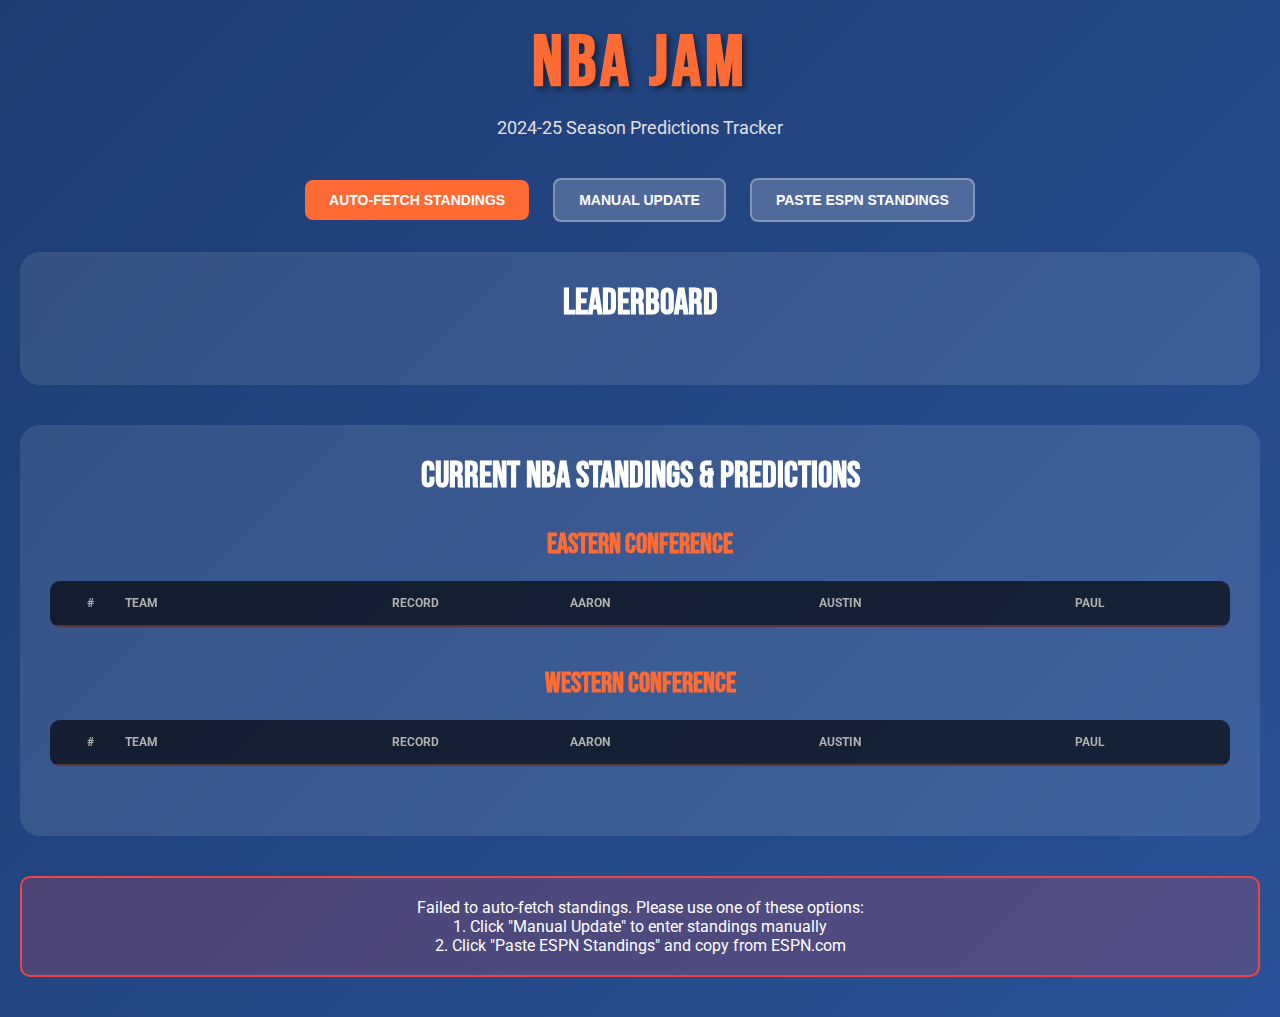
<file: index.html>
<!DOCTYPE html>
<html lang="en">
<head>
    <meta charset="UTF-8">
    <meta name="viewport" content="width=device-width, initial-scale=1.0">
    <title>NBA JAM</title>
    <link rel="stylesheet" href="styles.css">
    <link href="https://fonts.googleapis.com/css2?family=Bebas+Neue&family=Roboto:wght@400;700&display=swap" rel="stylesheet">
</head>
<body>
    <div class="container">
        <header>
            <h1 class="title">NBA JAM</h1>
            <p class="subtitle">2024-25 Season Predictions Tracker</p>
            <div class="last-updated" id="lastUpdated"></div>
        </header>

        <!-- Update Controls -->
        <section class="update-controls">
            <button id="fetchStandings" class="btn btn-primary">Auto-Fetch Standings</button>
            <button id="manualUpdate" class="btn btn-secondary">Manual Update</button>
            <button id="loadFromUrl" class="btn btn-secondary">Paste ESPN Standings</button>
        </section>

        <!-- Main Scoreboard -->
        <section class="scoreboard">
            <h2>LEADERBOARD</h2>
            <div class="score-cards" id="scoreCards">
                <!-- Player scores will be dynamically inserted here -->
            </div>
        </section>

        <!-- Current NBA Standings with Predictions -->
        <section class="standings-section">
            <h2>CURRENT NBA STANDINGS & PREDICTIONS</h2>
            
            <!-- Eastern Conference -->
            <div class="conference-standings">
                <h3 class="conference-title">EASTERN CONFERENCE</h3>
                <div class="standings-table">
                    <div class="table-header">
                        <div class="rank-col">#</div>
                        <div class="team-col">Team</div>
                        <div class="record-col">Record</div>
                        <div class="prediction-col">Aaron</div>
                        <div class="prediction-col">Austin</div>
                        <div class="prediction-col">Paul</div>
                    </div>
                    <div id="easternStandings" class="standings-body">
                        <!-- Eastern teams will be inserted here -->
                    </div>
                </div>
            </div>

            <!-- Western Conference -->
            <div class="conference-standings">
                <h3 class="conference-title">WESTERN CONFERENCE</h3>
                <div class="standings-table">
                    <div class="table-header">
                        <div class="rank-col">#</div>
                        <div class="team-col">Team</div>
                        <div class="record-col">Record</div>
                        <div class="prediction-col">Aaron</div>
                        <div class="prediction-col">Austin</div>
                        <div class="prediction-col">Paul</div>
                    </div>
                    <div id="westernStandings" class="standings-body">
                        <!-- Western teams will be inserted here -->
                    </div>
                </div>
            </div>
        </section>

        <!-- Manual Update Modal -->
        <div id="updateModal" class="modal">
            <div class="modal-content">
                <span class="close">&times;</span>
                <h2>Manual Standings Update</h2>
                <p>Enter team names in order from 1st to 15th (optionally include record)</p>
                
                <div class="manual-input-container">
                    <div class="conference-input">
                        <h3>Eastern Conference</h3>
                        <textarea id="easternInput" rows="15" placeholder="Cleveland Cavaliers
Boston Celtics
New York Knicks
..."></textarea>
                    </div>
                    <div class="conference-input">
                        <h3>Western Conference</h3>
                        <textarea id="westernInput" rows="15" placeholder="Oklahoma City Thunder
Houston Rockets
Golden State Warriors
..."></textarea>
                    </div>
                </div>
                <button id="saveStandings" class="btn btn-primary">Save Standings</button>
            </div>
        </div>

        <!-- ESPN URL Input Modal -->
        <div id="urlModal" class="modal">
            <div class="modal-content">
                <span class="close">&times;</span>
                <h2>Load from ESPN Standings</h2>
                <p>1. Go to <a href="https://www.espn.com/nba/standings" target="_blank">ESPN NBA Standings</a></p>
                <p>2. Copy all the standings text</p>
                <p>3. Paste below:</p>
                <textarea id="espnInput" rows="20" placeholder="Paste ESPN standings here..."></textarea>
                <button id="parseEspn" class="btn btn-primary">Parse Standings</button>
            </div>
        </div>

        <!-- Loading and Error States -->
        <div class="loader" id="loader">Loading NBA standings...</div>
        <div class="error-message" id="errorMessage"></div>
    </div>

    <script src="predictions.js"></script>
    <script src="team-logos.js"></script>
    <script src="app.js"></script>
</body>
</html>
</file>
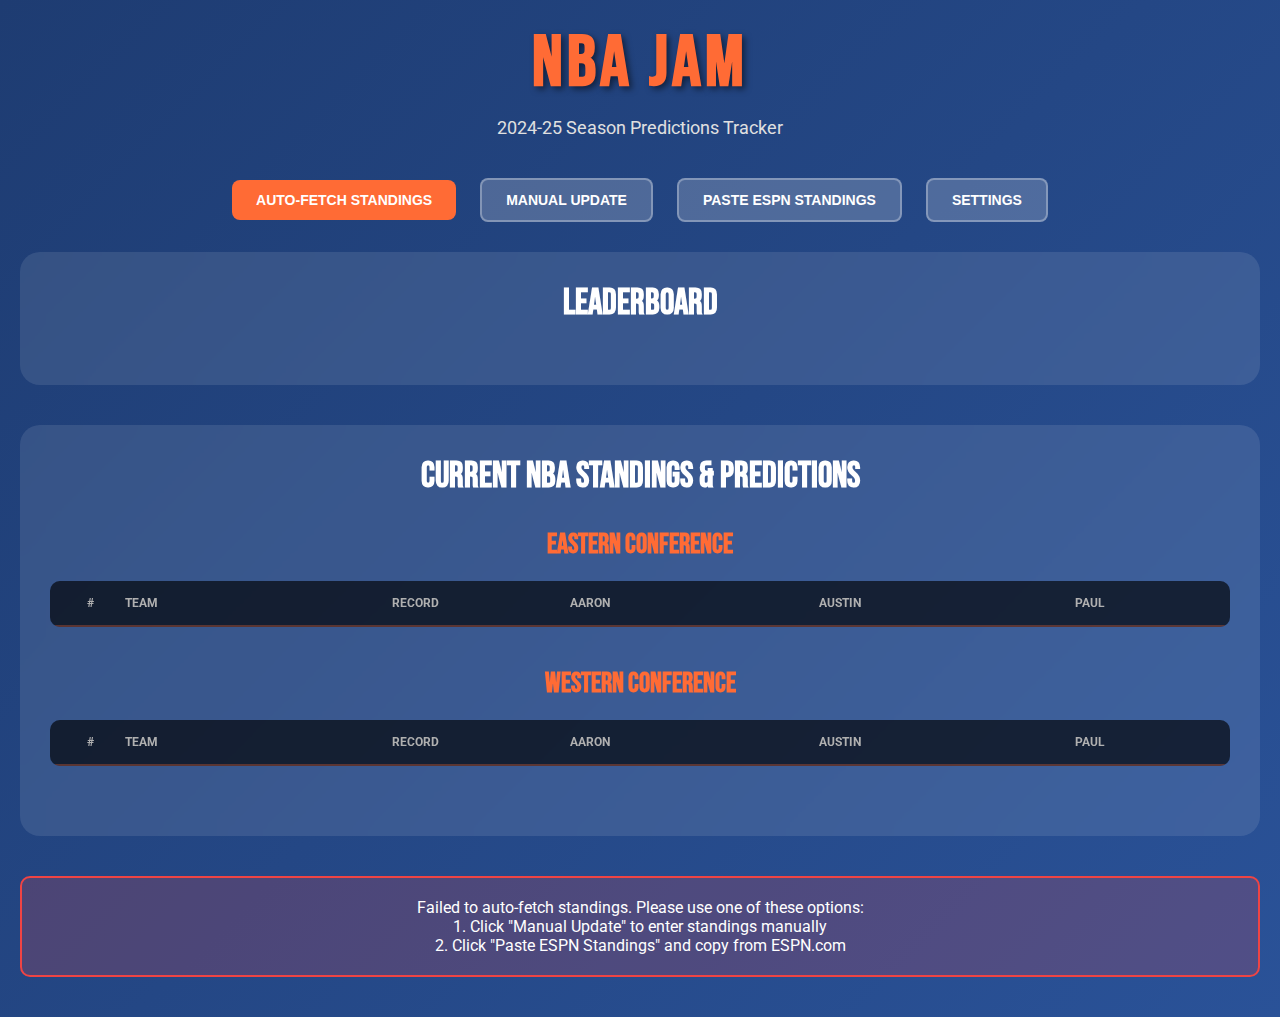
<file: index (1).html>
<!DOCTYPE html>
<html lang="en">
<head>
    <meta charset="UTF-8">
    <meta name="viewport" content="width=device-width, initial-scale=1.0">
    <title>NBA JAM</title>
    <link rel="stylesheet" href="styles.css">
    <link href="https://fonts.googleapis.com/css2?family=Bebas+Neue&family=Roboto:wght@400;700&display=swap" rel="stylesheet">
</head>
<body>
    <div class="container">
        <header>
            <h1 class="title">NBA JAM</h1>
            <p class="subtitle">2024-25 Season Predictions Tracker</p>
            <div class="last-updated" id="lastUpdated"></div>
        </header>

        <!-- Update Controls -->
        <section class="update-controls">
            <button id="fetchStandings" class="btn btn-primary">Auto-Fetch Standings</button>
            <button id="manualUpdate" class="btn btn-secondary">Manual Update</button>
            <button id="loadFromUrl" class="btn btn-secondary">Paste ESPN Standings</button>
            
            <button id="openSettings" class="btn btn-secondary">Settings</button>

        </section>

        <!-- Main Scoreboard -->
        <section class="scoreboard">
            <h2>LEADERBOARD</h2>
            <div class="score-cards" id="scoreCards">
                <!-- Player scores will be dynamically inserted here -->
            </div>
        </section>

        <!-- Current NBA Standings with Predictions -->
        <section class="standings-section">
            <h2>CURRENT NBA STANDINGS & PREDICTIONS</h2>
            
            <!-- Eastern Conference -->
            <div class="conference-standings">
                <h3 class="conference-title">EASTERN CONFERENCE</h3>
                <div class="standings-table">
                    <div class="table-header">
                        <div class="rank-col">#</div>
                        <div class="team-col">Team</div>
                        <div class="record-col">Record</div>
                        <div class="prediction-col">Aaron</div>
                        <div class="prediction-col">Austin</div>
                        <div class="prediction-col">Paul</div>
                    </div>
                    <div id="easternStandings" class="standings-body">
                        <!-- Eastern teams will be inserted here -->
                    </div>
                </div>
            </div>

            <!-- Western Conference -->
            <div class="conference-standings">
                <h3 class="conference-title">WESTERN CONFERENCE</h3>
                <div class="standings-table">
                    <div class="table-header">
                        <div class="rank-col">#</div>
                        <div class="team-col">Team</div>
                        <div class="record-col">Record</div>
                        <div class="prediction-col">Aaron</div>
                        <div class="prediction-col">Austin</div>
                        <div class="prediction-col">Paul</div>
                    </div>
                    <div id="westernStandings" class="standings-body">
                        <!-- Western teams will be inserted here -->
                    </div>
                </div>
            </div>
        </section>

        <!-- Manual Update Modal -->
        <div id="updateModal" class="modal">
            <div class="modal-content">
                <span class="close">&times;</span>
                <h2>Manual Standings Update</h2>
                <p>Enter team names in order from 1st to 15th (optionally include record)</p>
                
                <div class="manual-input-container">
                    <div class="conference-input">
                        <h3>Eastern Conference</h3>
                        <textarea id="easternInput" rows="15" placeholder="Cleveland Cavaliers
Boston Celtics
New York Knicks
..."></textarea>
                    </div>
                    <div class="conference-input">
                        <h3>Western Conference</h3>
                        <textarea id="westernInput" rows="15" placeholder="Oklahoma City Thunder
Houston Rockets
Golden State Warriors
..."></textarea>
                    </div>
                </div>
                <button id="saveStandings" class="btn btn-primary">Save Standings</button>
            </div>
        </div>

        <!-- ESPN URL Input Modal -->
        <div id="urlModal" class="modal">
            <div class="modal-content">
                <span class="close">&times;</span>
                <h2>Load from ESPN Standings</h2>
                <p>1. Go to <a href="https://www.espn.com/nba/standings" target="_blank">ESPN NBA Standings</a></p>
                <p>2. Copy all the standings text</p>
                <p>3. Paste below:</p>
                <textarea id="espnInput" rows="20" placeholder="Paste ESPN standings here..."></textarea>
                <button id="parseEspn" class="btn btn-primary">Parse Standings</button>
            </div>
        </div>

        
        <!-- Settings Modal -->
        <div id="settingsModal" class="modal">
            <div class="modal-content">
                <span class="close">&times;</span>
                <h2>Settings</h2>
                <div class="form-group">
                    <label for="bdlKey">balldontlie API Key</label>
                    <input id="bdlKey" type="text" placeholder="Paste your API key (stored locally)" />
                    <small class="help-text">Used only when NBA JSON fails. Saved in your browser's localStorage.</small>
                </div>
                <button id="saveSettings" class="btn btn-primary">Save</button>
            </div>
        </div>


        <!-- Loading and Error States -->
        <div class="loader" id="loader">Loading NBA standings...</div>
        <div class="error-message" id="errorMessage"></div>
    </div>

    <script src="predictions.js"></script>
    <script src="team-logos.js"></script>
    <script src="app.js"></script>
</body>
</html>
</file>
<file: styles.css>
* {
    margin: 0;
    padding: 0;
    box-sizing: border-box;
}

body {
    font-family: 'Roboto', sans-serif;
    background: linear-gradient(135deg, #1e3c72 0%, #2a5298 100%);
    min-height: 100vh;
    color: #ffffff;
    padding: 20px;
}

.container {
    max-width: 1600px;
    margin: 0 auto;
}

header {
    text-align: center;
    margin-bottom: 40px;
}

.title {
    font-family: 'Bebas Neue', cursive;
    font-size: 72px;
    color: #ff6b35;
    text-shadow: 3px 3px 6px rgba(0,0,0,0.5);
    margin-bottom: 10px;
    letter-spacing: 4px;
}

.subtitle {
    font-size: 18px;
    color: #e0e0e0;
    margin-bottom: 10px;
}

.last-updated {
    font-size: 14px;
    color: #b0b0b0;
}

/* Update Controls */
.update-controls {
    text-align: center;
    margin-bottom: 30px;
}

.btn {
    padding: 12px 24px;
    margin: 0 10px;
    border: none;
    border-radius: 8px;
    font-size: 14px;
    font-weight: bold;
    cursor: pointer;
    transition: all 0.3s ease;
    text-transform: uppercase;
}

.btn-primary {
    background: #ff6b35;
    color: white;
}

.btn-primary:hover {
    background: #ff8355;
    transform: translateY(-2px);
    box-shadow: 0 4px 12px rgba(255, 107, 53, 0.3);
}

.btn-secondary {
    background: rgba(255, 255, 255, 0.2);
    color: white;
    border: 2px solid rgba(255, 255, 255, 0.3);
}

.btn-secondary:hover {
    background: rgba(255, 255, 255, 0.3);
}

/* Scoreboard Section */
.scoreboard {
    background: rgba(255, 255, 255, 0.1);
    backdrop-filter: blur(10px);
    border-radius: 20px;
    padding: 30px;
    margin-bottom: 40px;
}

.scoreboard h2 {
    text-align: center;
    font-family: 'Bebas Neue', cursive;
    font-size: 36px;
    margin-bottom: 30px;
    color: #ffffff;
}

.score-cards {
    display: grid;
    grid-template-columns: repeat(auto-fit, minmax(280px, 1fr));
    gap: 20px;
}

.player-card {
    background: linear-gradient(135deg, #2d2d2d 0%, #1a1a1a 100%);
    border-radius: 15px;
    padding: 25px;
    text-align: center;
    position: relative;
    transition: transform 0.3s ease, box-shadow 0.3s ease;
    border: 2px solid transparent;
}

.player-card:hover {
    transform: translateY(-5px);
    box-shadow: 0 10px 30px rgba(0,0,0,0.5);
}

.player-card.leader {
    border-color: #ffd700;
    box-shadow: 0 0 20px rgba(255, 215, 0, 0.5);
}

.rank {
    position: absolute;
    top: 10px;
    right: 10px;
    background: #ff6b35;
    color: white;
    width: 30px;
    height: 30px;
    border-radius: 50%;
    display: flex;
    align-items: center;
    justify-content: center;
    font-weight: bold;
}

.player-name {
    font-size: 24px;
    font-weight: bold;
    margin-bottom: 15px;
    color: #ffffff;
}

.accuracy-score {
    font-size: 48px;
    font-weight: bold;
    margin-bottom: 10px;
    text-shadow: 2px 2px 4px rgba(0,0,0,0.3);
}

.accuracy-label {
    font-size: 12px;
    color: #b0b0b0;
    text-transform: uppercase;
    margin-bottom: 20px;
}

.conference-scores {
    display: grid;
    grid-template-columns: 1fr 1fr;
    gap: 10px;
    margin-top: 20px;
    padding-top: 20px;
    border-top: 1px solid rgba(255,255,255,0.2);
}

.conf-score {
    text-align: center;
}

.conf-score .label {
    font-size: 11px;
    color: #999;
    margin-bottom: 5px;
}

.conf-score .value {
    font-size: 20px;
    font-weight: bold;
}

/* Standings Section */
.standings-section {
    background: rgba(255, 255, 255, 0.1);
    backdrop-filter: blur(10px);
    border-radius: 20px;
    padding: 30px;
    margin-bottom: 40px;
}

.standings-section h2 {
    text-align: center;
    font-family: 'Bebas Neue', cursive;
    font-size: 36px;
    margin-bottom: 30px;
    color: #ffffff;
}

.conference-standings {
    margin-bottom: 40px;
}

.conference-title {
    font-family: 'Bebas Neue', cursive;
    font-size: 28px;
    color: #ff6b35;
    margin-bottom: 20px;
    text-align: center;
}

.standings-table {
    background: rgba(0, 0, 0, 0.3);
    border-radius: 10px;
    overflow: hidden;
}

.table-header {
    display: grid;
    grid-template-columns: 50px 250px 100px repeat(3, 1fr);
    padding: 15px;
    background: rgba(0, 0, 0, 0.5);
    font-weight: bold;
    font-size: 12px;
    text-transform: uppercase;
    color: #b0b0b0;
    border-bottom: 2px solid rgba(255, 107, 53, 0.3);
}

.rank-col {
    text-align: center;
}

.team-col {
    padding-left: 10px;
}

.record-col {
    text-align: center;
}

.prediction-col {
    text-align: center;
}

.standings-body {
    max-height: 600px;
    overflow-y: auto;
}

.team-row {
    display: grid;
    grid-template-columns: 50px 250px 100px repeat(3, 1fr);
    padding: 12px 15px;
    border-bottom: 1px solid rgba(255, 255, 255, 0.1);
    align-items: center;
    transition: background 0.2s ease;
}

.team-row:hover {
    background: rgba(255, 255, 255, 0.05);
}

.actual-rank {
    font-weight: bold;
    font-size: 18px;
    text-align: center;
    color: #ff6b35;
}

.team-info {
    display: flex;
    align-items: center;
    gap: 12px;
    padding-left: 10px;
}

.team-logo {
    width: 30px;
    height: 30px;
    object-fit: contain;
}

.team-name {
    font-weight: 500;
    font-size: 14px;
}

.team-record {
    text-align: center;
    color: #b0b0b0;
    font-size: 13px;
}

.player-prediction {
    text-align: center;
    padding: 6px 12px;
    border-radius: 6px;
    font-weight: bold;
    font-size: 14px;
}

/* Accuracy-based colors */
.accuracy-perfect { 
    background: rgba(34, 197, 94, 0.8); 
    color: #ffffff;
}

.accuracy-excellent { 
    background: rgba(34, 197, 94, 0.4); 
    color: #22c55e;
}

.accuracy-good { 
    background: rgba(132, 204, 22, 0.4); 
    color: #84cc16;
}

.accuracy-fair { 
    background: rgba(251, 191, 36, 0.4); 
    color: #fbbf24;
}

.accuracy-poor { 
    background: rgba(251, 146, 60, 0.4); 
    color: #fb923c;
}

.accuracy-bad { 
    background: rgba(239, 68, 68, 0.4); 
    color: #ef4444;
}

/* Color gradient for accuracy scores */
.accuracy-90 { color: #22c55e; }
.accuracy-80 { color: #84cc16; }
.accuracy-70 { color: #fbbf24; }
.accuracy-60 { color: #fb923c; }
.accuracy-50 { color: #ef4444; }

/* Modal Styles */
.modal {
    display: none;
    position: fixed;
    z-index: 1000;
    left: 0;
    top: 0;
    width: 100%;
    height: 100%;
    background-color: rgba(0, 0, 0, 0.8);
    backdrop-filter: blur(5px);
}

.modal-content {
    background: linear-gradient(135deg, #1e3c72 0%, #2a5298 100%);
    margin: 5% auto;
    padding: 30px;
    border: 2px solid rgba(255, 107, 53, 0.3);
    border-radius: 15px;
    width: 80%;
    max-width: 800px;
    position: relative;
    box-shadow: 0 10px 40px rgba(0, 0, 0, 0.5);
}

.close {
    color: #ff6b35;
    float: right;
    font-size: 28px;
    font-weight: bold;
    cursor: pointer;
}

.close:hover {
    color: #ff8355;
}

.manual-input-container {
    display: grid;
    grid-template-columns: 1fr 1fr;
    gap: 20px;
    margin: 20px 0;
}

.conference-input h3 {
    font-family: 'Bebas Neue', cursive;
    font-size: 24px;
    color: #ff6b35;
    margin-bottom: 10px;
}

textarea {
    width: 100%;
    padding: 10px;
    background: rgba(255, 255, 255, 0.1);
    border: 1px solid rgba(255, 255, 255, 0.3);
    border-radius: 8px;
    color: white;
    font-family: 'Roboto', sans-serif;
    font-size: 14px;
    resize: vertical;
}

textarea::placeholder {
    color: rgba(255, 255, 255, 0.5);
}

textarea:focus {
    outline: none;
    border-color: #ff6b35;
    background: rgba(255, 255, 255, 0.15);
}

/* Loading and Error States */
.loader {
    text-align: center;
    padding: 40px;
    font-size: 18px;
    display: none;
}

.loader.active {
    display: block;
}

.error-message {
    background: rgba(239, 68, 68, 0.2);
    border: 2px solid #ef4444;
    color: #ffffff;
    padding: 20px;
    border-radius: 10px;
    margin: 20px 0;
    text-align: center;
    display: none;
}

.error-message.active {
    display: block;
}

/* Scrollbar Styling */
.standings-body::-webkit-scrollbar {
    width: 8px;
}

.standings-body::-webkit-scrollbar-track {
    background: rgba(0, 0, 0, 0.3);
    border-radius: 4px;
}

.standings-body::-webkit-scrollbar-thumb {
    background: #ff6b35;
    border-radius: 4px;
}

.standings-body::-webkit-scrollbar-thumb:hover {
    background: #ff8355;
}

/* Responsive Design */
@media (max-width: 1200px) {
    .table-header,
    .team-row {
        grid-template-columns: 40px 200px 80px repeat(3, 1fr);
    }
}

@media (max-width: 768px) {
    .title {
        font-size: 48px;
    }
    
    .score-cards {
        grid-template-columns: 1fr;
    }
    
    .manual-input-container {
        grid-template-columns: 1fr;
    }
    
    .table-header,
    .team-row {
        grid-template-columns: 35px 150px 70px repeat(3, 60px);
        font-size: 12px;
    }
    
    .team-logo {
        width: 24px;
        height: 24px;
    }
    
    .team-name {
        font-size: 12px;
    }
    
    .player-prediction {
        padding: 4px 6px;
        font-size: 12px;
    }
}

@media (max-width: 480px) {
    .update-controls {
        display: flex;
        flex-direction: column;
        gap: 10px;
    }
    
    .btn {
        width: 100%;
        margin: 0;
    }
    
    .table-header,
    .team-row {
        grid-template-columns: 30px 120px 60px repeat(3, 45px);
        font-size: 11px;
        padding: 8px;
    }
}
</file>
